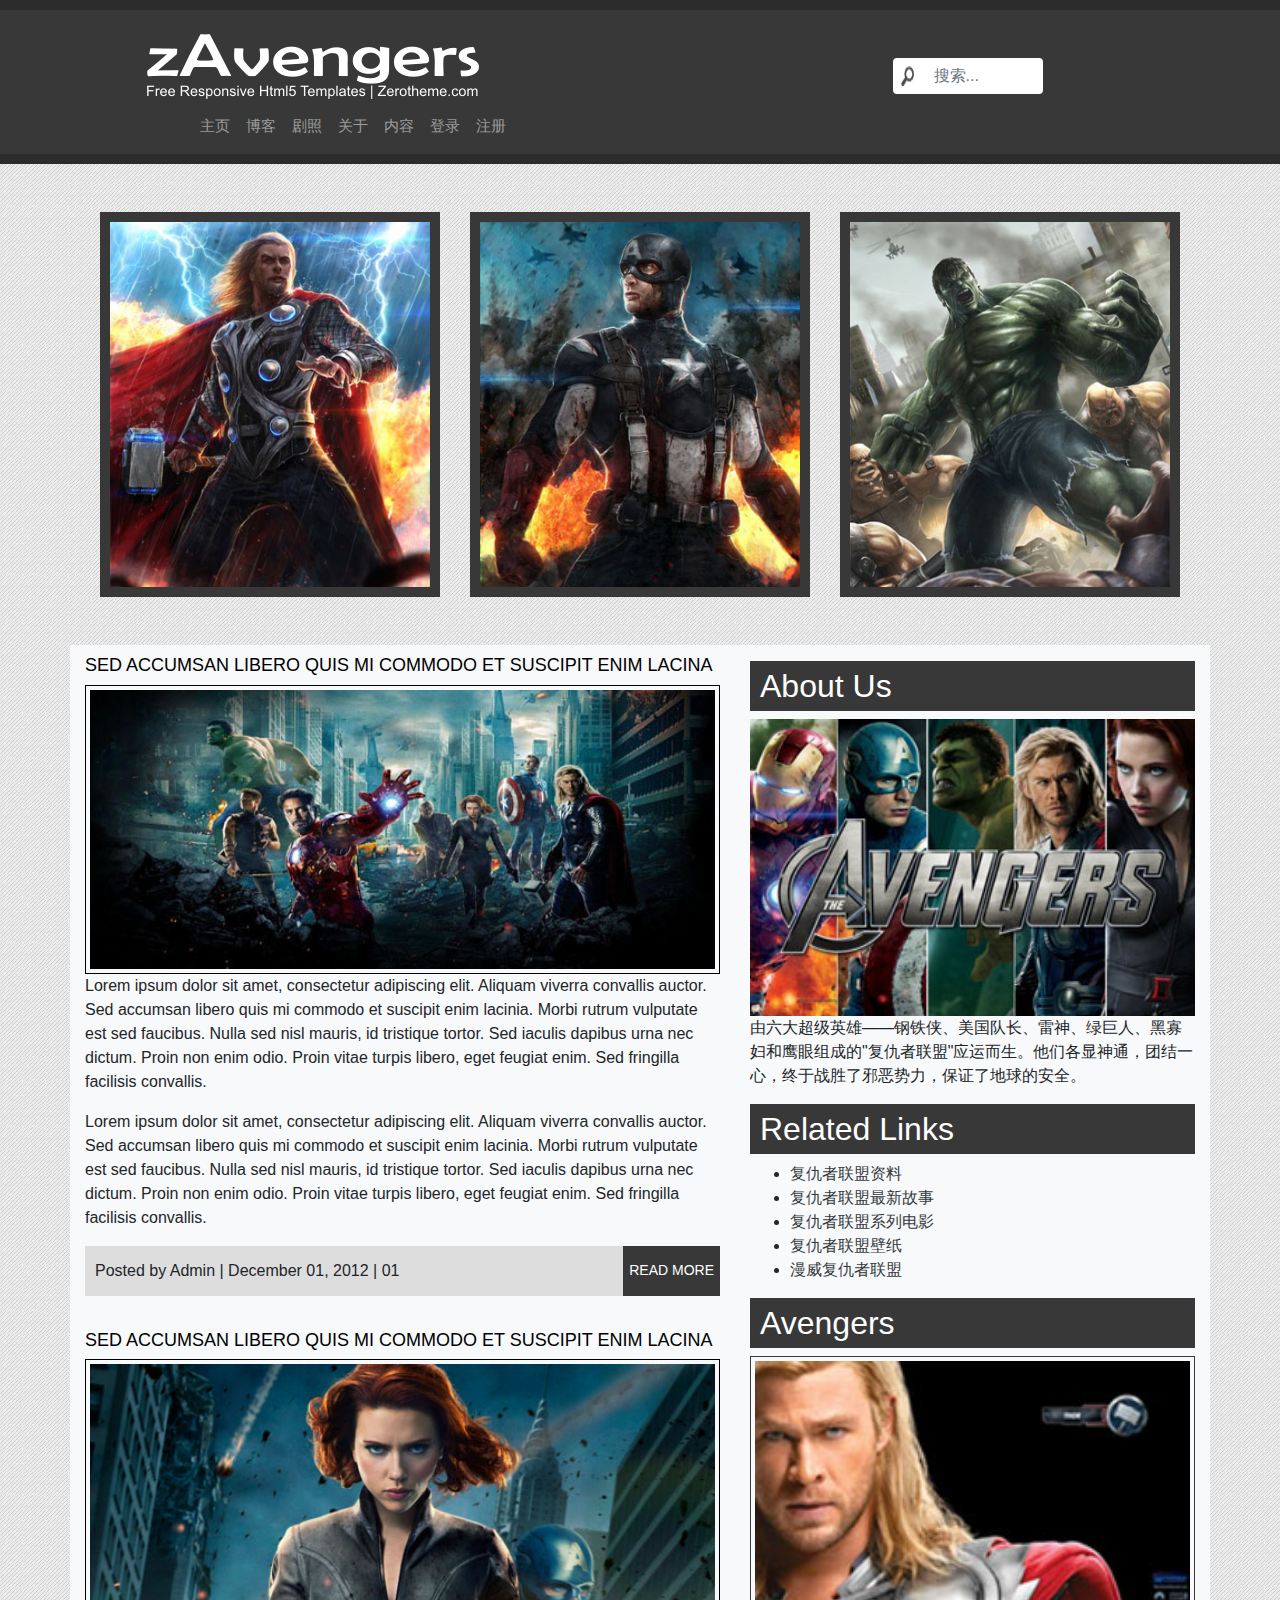
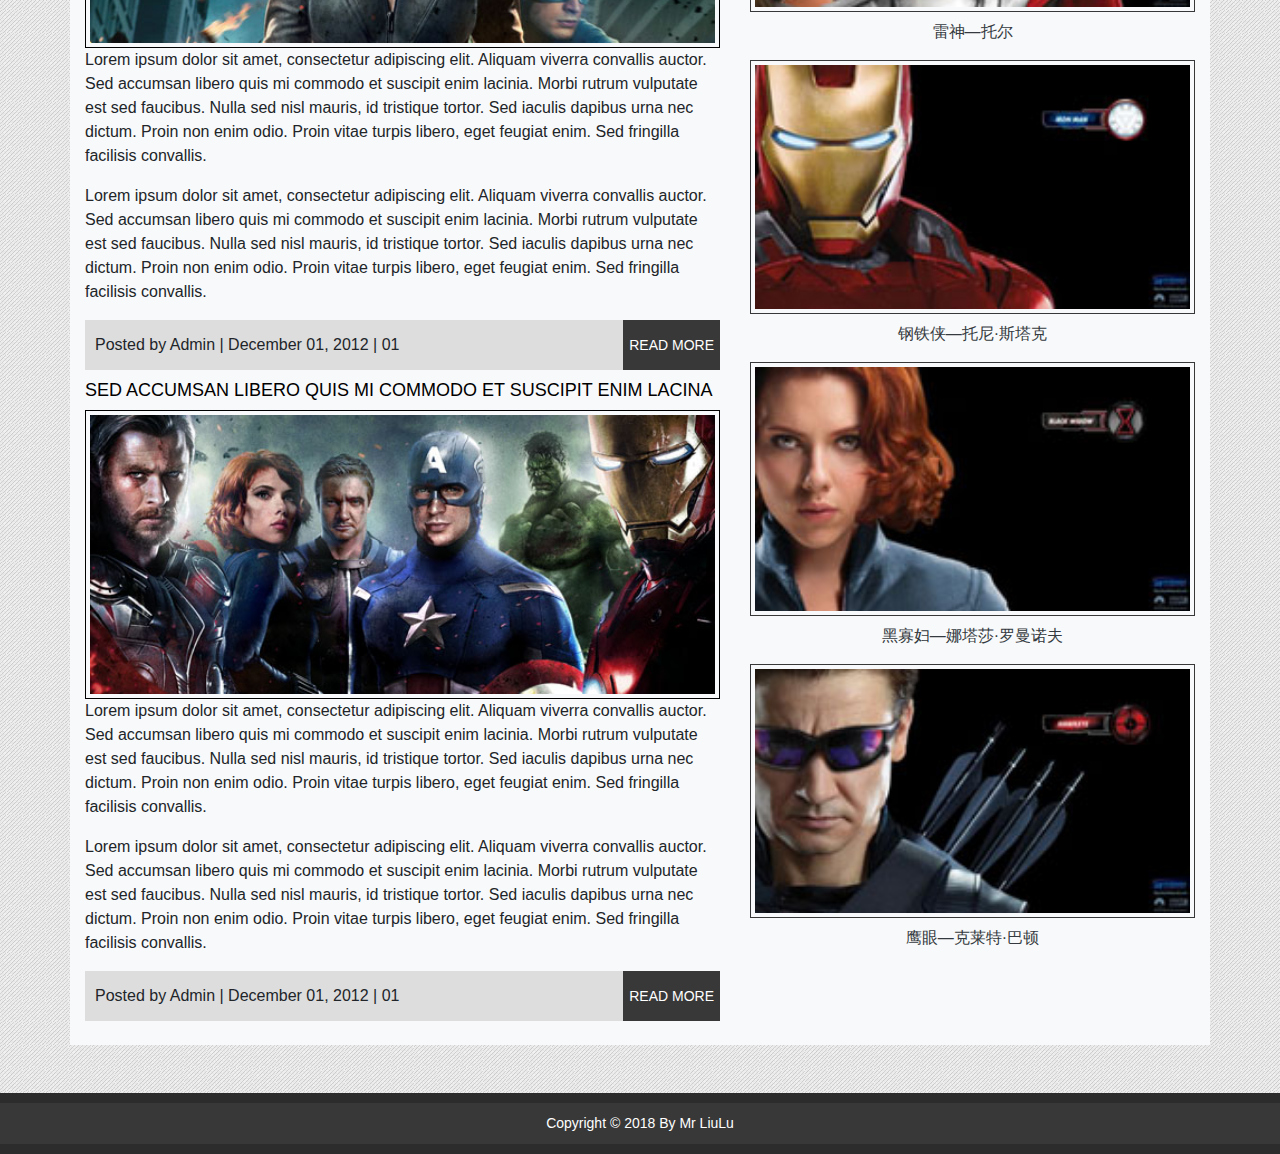
<file: public/index.html>
<!doctype html>
<html lang="en">
 <head>
  <meta charset="UTF-8">
	 <meta name="viewport" content="width=device-width,initial-scale=1.0">
	 <link rel="stylesheet" href="css/bootstrap.css">
	 <script src="js/jquery.min.js"></script>
	 <script src="js/popper.min.js"></script>
	 <script src="js/bootstrap.min.js"></script>
  <title>zAvengers-2</title>
  <link href='./img/favicon.ico' rel='icon' type='img/x-icon'/>
	<link rel="stylesheet" href="css/style.css">
 </head>
 <body>
 <!----------------Header---------------->
   <header class="bg_header">
	   <div class="row">
		   <div class="col-md-6 col-sm-12 text-center pt-4" >
			   <div>
				   <a href="#">
					   <img src="img/logo.png" alt="">
				   </a>
			   </div>
		   </div>
		   <div class="col-md-6 col-sm-12 pt-5">
			   <div class="div_input input-group">
				   <img src="img/button-search.png" alt="" class="div_img rounded-left">
				   <input type="text" placeholder="搜索..." class="border-0 form-control">
			   </div>
		   </div>
	   </div>
   </header>
 <!---------------导航栏--------------->
   <nav class="navbar 	navbar-expand-lg navbar-dark bg_nav">
	   <a href="#" class="navbar-brands text-light h3"></a>
	   <button class="navbar-toggler" data-toggle="collapse" data-target="#content">
		   <span class="navbar-toggler-icon border-0"></span>
	   </button>
	   <div class="collapse navbar-collapse" id="content">
		   <ul id="nav-ul" class="navbar-nav">
			   <li class="nav-item"><a href="#" class="nav-link">主页</a></li>
			   <li class="nav-item"><a href="#" class="nav-link">博客</a></li>
			   <li class="nav-item"><a href="#" class="nav-link">剧照</a></li>
			   <li class="nav-item"><a href="#" class="nav-link">关于</a></li>
			   <li class="nav-item"><a href="#" class="nav-link">内容</a></li>
			   <li class="nav-item"><a href="login.html" class="nav-link">登录</a></li>
			   <li class="nav-item"><a href="register.html" class="nav-link">注册</a></li>
		   </ul>
	   </div>
   </nav>
<!----------------首页位------------------>
   <div class="container">
		   <div class="row p-0 m-0 mt-5">
			   <div class="col-md-4">
				   <div class="feature"><img src="img/featured1.jpg" alt="" class="w-100"></div>
			   </div>
			   <div class="col-md-4">
				   <div class="feature"><img src="img/featured2.jpg" alt="" class="w-100"></div>
			   </div>
			   <div class="col-md-4">
				   <div class="feature"><img src="img/featured3.jpg" alt="" class="w-100"></div>
			   </div>
		   </div>
	<!-------------------内容部分------------------>
	   <div class="row mt-5 mb-5 bg-light">
		   <div class="col-md-7 col-sm-12">
			   <!--左侧内容-->
			   <!--part-1-->
			   <div>
				   <h2 class="text_top"><a href="#" class="text_top_a">SED ACCUMSAN LIBERO QUIS MI COMMODO ET SUSCIPIT ENIM LACINA</a></h2>
				   <div class="border_img"><img src="img/img1.jpg" alt="" class="w-100"></div>
				   <P class="">
					   Lorem ipsum dolor sit amet, consectetur adipiscing elit. Aliquam viverra convallis auctor. Sed accumsan libero quis mi commodo et suscipit enim lacinia. Morbi rutrum vulputate est sed faucibus. Nulla sed nisl mauris, id tristique tortor. Sed iaculis dapibus urna nec dictum. Proin non enim odio. Proin vitae turpis libero, eget feugiat enim. Sed fringilla facilisis convallis.
				   </P>
				   <P>
					   Lorem ipsum dolor sit amet, consectetur adipiscing elit. Aliquam viverra convallis auctor. Sed accumsan libero quis mi commodo et suscipit enim lacinia. Morbi rutrum vulputate est sed faucibus. Nulla sed nisl mauris, id tristique tortor. Sed iaculis dapibus urna nec dictum. Proin non enim odio. Proin vitae turpis libero, eget feugiat enim. Sed fringilla facilisis convallis.
				   </P>
				   <div class="text_bottom btn-group">
					   <span class="">Posted by Admin | December 01, 2012 | 01 Commnets</span>
					   <button data-toggle="modal" data-target="#main1" class="btn text_bottom_btn">READ MORE</button>
					   <div class="modal" id="main1">
						   <div class="modal-dialog">
							   <div class="modal-content">
								   <div class="modal-header">
									   <h6>复仇者联盟第一部</h6>
									   <button data-dismiss="modal" class="close">&times;</button>
								   </div>
							   <div class="modal-body bg-light">
								   <p>
									   拥有神秘力量的宇宙模仿掌握在人类的手中，席尔维格博士的团队一致致力于研究它，试图从中获取宇宙的力量，突然有一人魔方发出一股能量，人类已经无法控制它，神盾局指挥官福瑞下令立即撤离。就在这时，魔方突然启动，来自神域的洛基带着权杖出现在大家面前。。。
								   </p>
							   </div>
							   <div class="modal-footer">
								   <button class="btn btn-secondary" data-dismiss="modal">关闭</button>
							   </div>
							 </div>
						   </div>
					   </div>
				   </div>
			   </div>
			   <!--part-2-->
			   <div class="mt-4">
				   <h2 class="text_top"><a href="#" class="text_top_a">SED ACCUMSAN LIBERO QUIS MI COMMODO ET SUSCIPIT ENIM LACINA</a></h2>
				   <div class="border_img"><img src="img/img2.jpg" alt="" class="w-100"></div>
				   <P class="">
					   Lorem ipsum dolor sit amet, consectetur adipiscing elit. Aliquam viverra convallis auctor. Sed accumsan libero quis mi commodo et suscipit enim lacinia. Morbi rutrum vulputate est sed faucibus. Nulla sed nisl mauris, id tristique tortor. Sed iaculis dapibus urna nec dictum. Proin non enim odio. Proin vitae turpis libero, eget feugiat enim. Sed fringilla facilisis convallis.
				   </P>
				   <P class="">
					   Lorem ipsum dolor sit amet, consectetur adipiscing elit. Aliquam viverra convallis auctor. Sed accumsan libero quis mi commodo et suscipit enim lacinia. Morbi rutrum vulputate est sed faucibus. Nulla sed nisl mauris, id tristique tortor. Sed iaculis dapibus urna nec dictum. Proin non enim odio. Proin vitae turpis libero, eget feugiat enim. Sed fringilla facilisis convallis.
				   </P>
				   <div class="text_bottom btn-group">
					   <span>Posted by Admin | December 01, 2012 | 01 Commnets</span>
					   <button data-toggle="modal" data-target="#main2" class="btn text_bottom_btn">READ MORE</button>
					   <div class="modal" id="main2">
						   <div class="modal-dialog">
							   <div class="modal-content">
								   <div class="modal-header">
									   <h6>复仇者联盟第二部</h6>
									   <button data-dismiss="modal" class="close">&times;</button>
								   </div>
								   <div class="modal-body bg-light">
									   <p>
										   开头集结完毕的复仇者联盟进攻九头蛇首领斯塔克男爵位于欧洲的基地，行动目标Loki的权杖，然后男爵派出秘密武器绯红女巫和快银，后来创造出奥创，他本身是程序......
									   </p>
								   </div>
								   <div class="modal-footer">
									   <button class="btn btn-secondary" data-dismiss="modal">关闭</button>
								   </div>
							   </div>
						   </div>
					   </div>
				   </div>
			   </div>
			   <!--part-3-->
			   <div class="pb-4">
				   <h2 class="text_top"><a href="#" class="text_top_a">SED ACCUMSAN LIBERO QUIS MI COMMODO ET SUSCIPIT ENIM LACINA</a></h2>
				   <div class="border_img"><img src="img/img3.jpg" alt="" class="w-100"></div>
				   <P class="">
					   Lorem ipsum dolor sit amet, consectetur adipiscing elit. Aliquam viverra convallis auctor. Sed accumsan libero quis mi commodo et suscipit enim lacinia. Morbi rutrum vulputate est sed faucibus. Nulla sed nisl mauris, id tristique tortor. Sed iaculis dapibus urna nec dictum. Proin non enim odio. Proin vitae turpis libero, eget feugiat enim. Sed fringilla facilisis convallis.
				   </P>
				   <P class="">
					   Lorem ipsum dolor sit amet, consectetur adipiscing elit. Aliquam viverra convallis auctor. Sed accumsan libero quis mi commodo et suscipit enim lacinia. Morbi rutrum vulputate est sed faucibus. Nulla sed nisl mauris, id tristique tortor. Sed iaculis dapibus urna nec dictum. Proin non enim odio. Proin vitae turpis libero, eget feugiat enim. Sed fringilla facilisis convallis.
				   </P>
				   <div class="text_bottom btn-group">
					   <span>Posted by Admin | December 01, 2012 | 01 Commnets</span>
					   <button data-toggle="modal" data-target="#main3" class="btn text_bottom_btn">READ MORE</button>
					   <div class="modal" id="main3">
						   <div class="modal-dialog">
							   <div class="modal-content">
								   <div class="modal-header">
									   <h6>复仇者联盟第三部</h6>
									   <button data-dismiss="modal" class="close">&times;</button>
								   </div>
								   <div class="modal-body bg-light">
									   <p>
										   一帮超级英雄大战灭霸的故事，说错了不是大战，是灭霸血虐这帮小渣渣的故事，电影最后全宇宙一半的生命被灭霸用无限手套VS无限宝石消灭，最后坐在飞船上看日落的故事.....
									   </p>
								   </div>
								   <div class="modal-footer">
									   <button class="btn btn-secondary" data-dismiss="modal">关闭</button>
								   </div>
							   </div>
						   </div>
					   </div>
				   </div>
			   </div>
		   </div>
		   <div class="col-md-5 col-sm-12">
			   <!--右侧内容-->
			   <div id="">
				   <div class="">
					   <h2 class="right_top_h2 mt-3">About Us</h2>
					   <div class="text-center"><img src="img/avenger.jpg" alt="" class="w-100"></div>
					   <p class="">
						   由六大超级英雄——钢铁侠、美国队长、雷神、绿巨人、黑寡妇和鹰眼组成的"复仇者联盟"应运而生。他们各显神通，团结一心，终于战胜了邪恶势力，保证了地球的安全。
					   </p>
				   </div>
				   <div class="">
					   <h2 class="right_top_h2">Related Links</h2>
					   <ul>
						   <li><a href="#" class="text-dark">复仇者联盟资料</a></li>
						   <li><a href="#" class="text-dark">复仇者联盟最新故事</a></li>
						   <li><a href="#" class="text-dark">复仇者联盟系列电影</a></li>
						   <li><a href="#" class="text-dark">复仇者联盟壁纸</a></li>
						   <li><a href="#" class="text-dark">漫威复仇者联盟</a></li>
					   </ul>
				   </div>
				   <div class="">
					   <h2 class="right_top_h2">Avengers</h2>
					   <div class="right_bottom_img p-1"><img src="img/thumb1.jpg" alt="" class="w-100"></div><p class="text-center mt-2"><a href="#" class="text-dark">雷神—托尔</a></p>
					   <div class="right_bottom_img p-1"><img src="img/thumb2.jpg" alt="" class="w-100"></div><p class="text-center mt-2"><a href="#" class="text-dark">钢铁侠—托尼·斯塔克</a></p>
					   <div class="right_bottom_img p-1"><img src="img/thumb3.jpg" alt="" class="w-100"></div><p class="text-center mt-2"><a href="#" class="text-dark">黑寡妇—娜塔莎·罗曼诺夫</a></p>
					   <div class="right_bottom_img p-1"><img src="img/thumb4.jpg" alt="" class="w-100"></div><p class="text-center mt-2"><a href="#" class="text-dark">鹰眼—克莱特·巴顿</a></p>
				   </div>
			   </div>
		   </div>
	   </div>
   </div>
<!-------------------footer----------------->
   <footer>
     <div id="warp-footer">
	   Copyright&nbsp&copy;&nbsp;2018&nbsp;By&nbsp;Mr&nbsp;LiuLu
	 </div>
   </footer>
 </body>
</html>
</file>
<file: public/css/style.css>
/*index*/
/*---------------HEADER---------------*/
.bg_header{
  border-top:10px solid #2c2c2c;
  background:#383838;
}
.div_input{
  width:24%;
  margin:0 auto;
  height:30px;
}
.div_img{
  padding:8px;
  background:white;
  cursor: pointer;
}
/*---------------nav-----------------*/
.bg_nav{
  border-bottom:10px solid #2c2c2c;
  background:#383838;
  padding-left:15%;
}
nav ul li a{
  font-size:15px;
  color:#ccc;
  transition:all 1s;
}
nav ul li a:hover{
  transform:scale(1.1) translateX(10px) translateY(-10px) rotate(4deg);
  text-shadow: 10px -10px 1px rgba(255,255,255,0.3);
}
/*--------------------首页位置---------------------*/
.feature{
  border:10px solid #383838;
  overflow:hidden
}
.feature img{
  transition:all 1s;
}
.feature img:hover{
  transform:scale(1.1);
}
/*==============================内容左侧部分==================================*/
.border_img{
  border:1px solid #000;
  padding:4px;
}
.text_top{
  font-size:18px;
  padding-top:10px;
}
.text_top_a{
  color:#000 !important;
}
.text_bottom{
  background: #dddddd;
  height:50px;
  line-height:50px;
  padding-left:10px;
  overflow: hidden;
}
.text_bottom_btn{
  display:inline-block;
  border-radius: 5px;
  background:#383838;
  color:#fff;
  margin-left:150px;
  font-size:14px;
  padding-left:5px;
  padding-right:5px;
}
/*-------------------------------内容右侧---------------------------------*/
.right_top_h2{
  width:100%;
  background:#383838;
  color:#fff;
  height:50px;
  line-height:50px;
  padding-left:10px;
}
.right_bottom_img{
  border:1px solid #383838;
}
/*----------------footer------------------*/
footer{
  background:#383838;
  border-top:10px solid #2c2c2c;
  border-bottom:10px solid #2c2c2c;
}
#warp-footer{
  color:#fff;
  font-size:14px;
  margin:10px auto;
  text-align:center;
}
/*login.html*/
.bg_input{
  background:transparent;
}

.bg_img {
  background: url("../img/featured1") no-repeat;
  background-size: cover;
}





















/*---------------------------------背景--------------------------------*/
body{
  background-image:url(../img/pattern.png);
}
</file>
